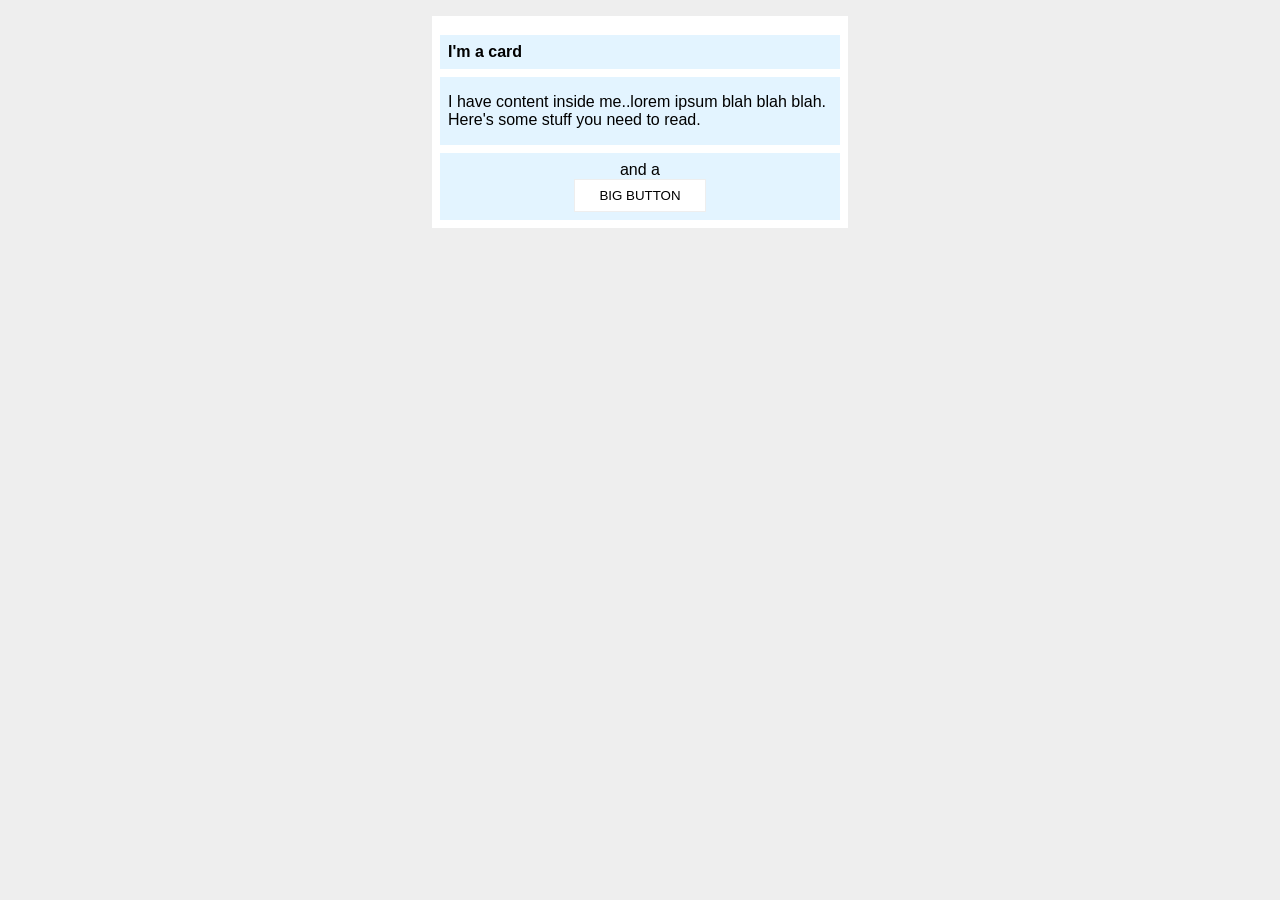
<file: foundations/block-and-inline/02-margin-and-padding-2/index.html>
<!DOCTYPE html>
<html lang="en">
  <head>
    <meta charset="UTF-8">
    <meta http-equiv="X-UA-Compatible" content="IE=edge">
    <meta name="viewport" content="width=device-width, initial-scale=1.0">
    <title>Margin and Padding exercise 2</title>
    <link rel="stylesheet" href="style.css">
  </head>
  <body>
    <div class="card">
      <h1 class="title">I'm a card</h1>
      
        <div class="content">I have content inside me..lorem ipsum blah blah blah. Here's some stuff you need to read.</div>
        <div class="button-container"><p>and a</p> <button>BIG BUTTON</button></div>
      
    </div>
  </body>
</html>
</file>
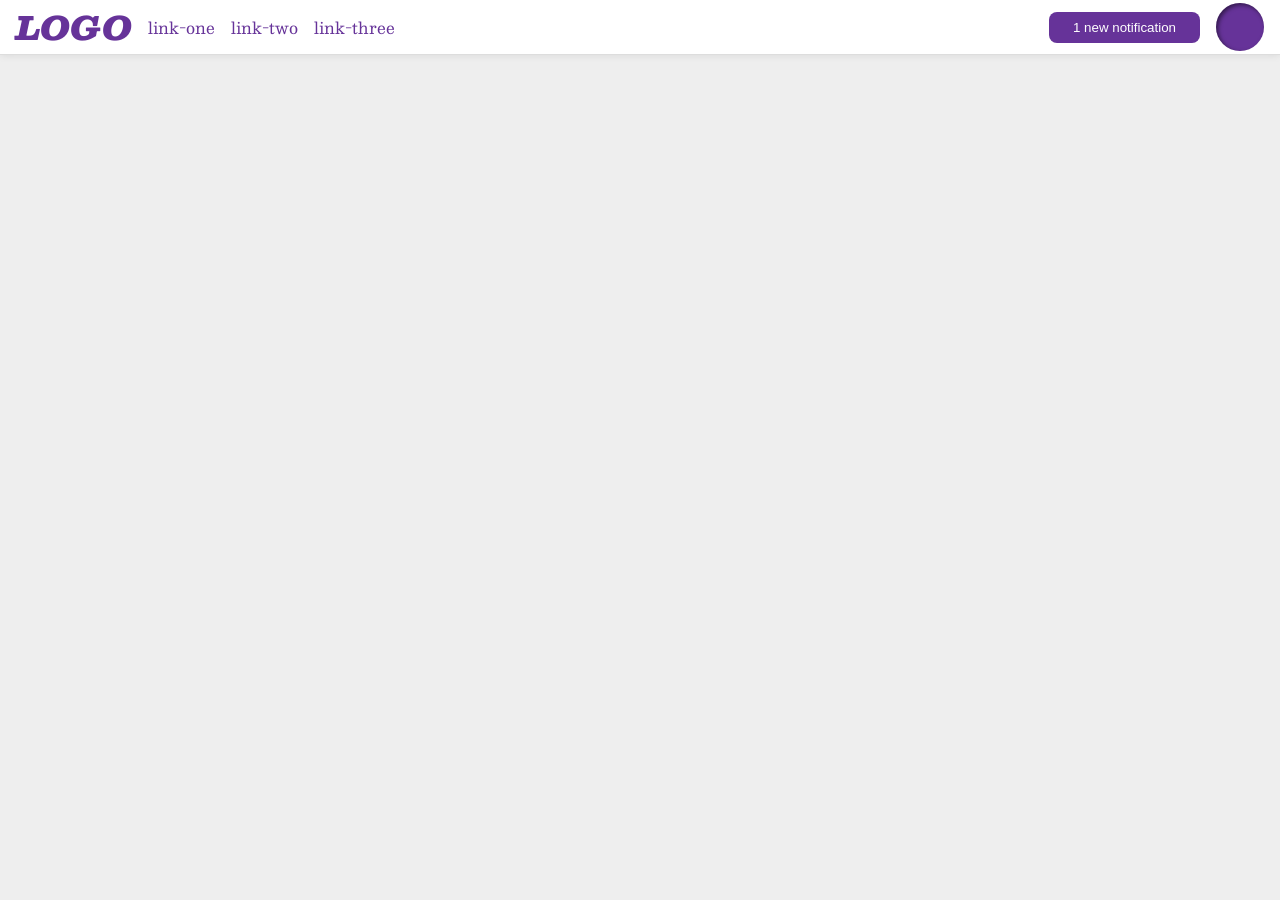
<file: foundations/flex/03-flex-header-2/index.html>
<!DOCTYPE html>
<html lang="en">
  <head>
    <meta charset="UTF-8">
    <meta http-equiv="X-UA-Compatible" content="IE=edge">
    <meta name="viewport" content="width=device-width, initial-scale=1.0">
    <title>Flex Header 2</title>
    <link rel="stylesheet" href="style.css">
  </head>
  <body>
    <div class="header">
      <div class="left-header">
        <div class="logo">
          LOGO
        </div>
        <ul class="links">
          <li><a href="https://google.com">link-one</a></li>
          <li><a href="https://google.com">link-two</a></li>
          <li><a href="https://google.com">link-three</a></li>
        </ul>
      </div>

      <div class="right-header">
        <button class="notifications">
          1 new notification
        </button>
        <div class="profile-image"></div>
      </div>
    </div>
  </body>
</html>
</file>
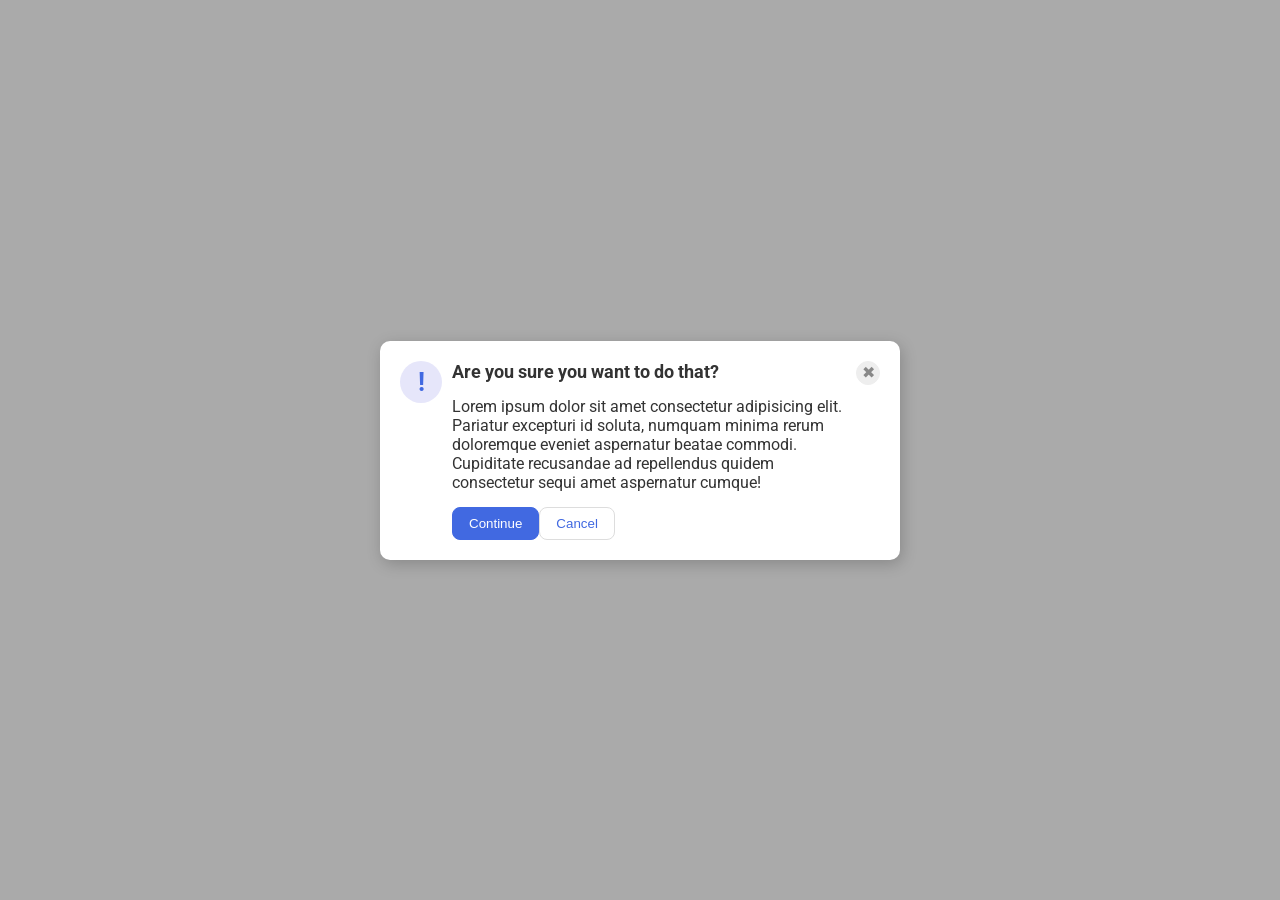
<file: foundations/flex/05-flex-modal/index.html>
<!DOCTYPE html>
<html lang="en">
  <head>
    <meta charset="UTF-8">
    <meta http-equiv="X-UA-Compatible" content="IE=edge">
    <meta name="viewport" content="width=device-width, initial-scale=1.0">
    <link rel="stylesheet" href="style.css">
    <title>Modal</title>
  </head>
  <body>
    <div class="modal">
      <div class="icon">!</div>
      
      <div class="modal-middle">
        <div class="header">Are you sure you want to do that?</div>
        
        <div class="text">Lorem ipsum dolor sit amet consectetur adipisicing elit. Pariatur excepturi id soluta, numquam minima rerum doloremque eveniet aspernatur beatae commodi. Cupiditate recusandae ad repellendus quidem consectetur sequi amet aspernatur cumque!</div>
        
        <div class="buttons">
          <button class="continue">Continue</button>
          <button class="cancel">Cancel</button> 
        </div>

      </div>
      <button class="close-button">✖</button>
    </div>
  </body>
</html>
</file>
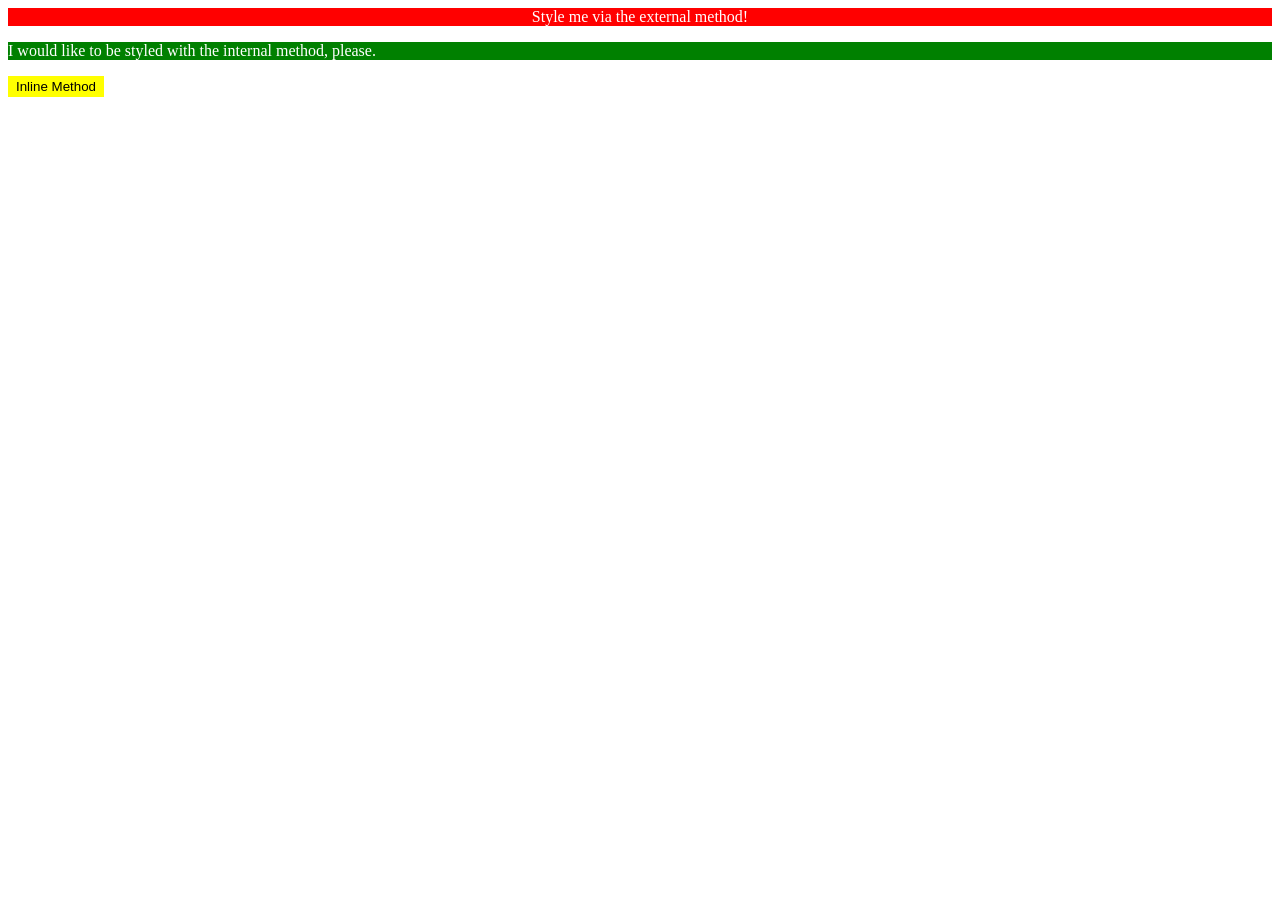
<file: foundations/intro-to-css/01-css-methods/index.html>
<!DOCTYPE html>
<html lang="en">
  <head>
    <meta charset="UTF-8">
    <meta http-equiv="X-UA-Compatible" content="IE=edge">
    <meta name="viewport" content="width=device-width, initial-scale=1.0">
    <title>Methods for Adding CSS</title>
    <link rel="stylesheet" href="styles.css">
    <style>
      p{
        background-color: green;
        color: white;
      }
    </style>
  </head>
  <body>
    <div>Style me via the external method!</div>
    <p>I would like to be styled with the internal method, please.</p>
    <button style="background-color: yellow; border-color: transparent;">Inline Method</button>
  </body>
</html>
</file>
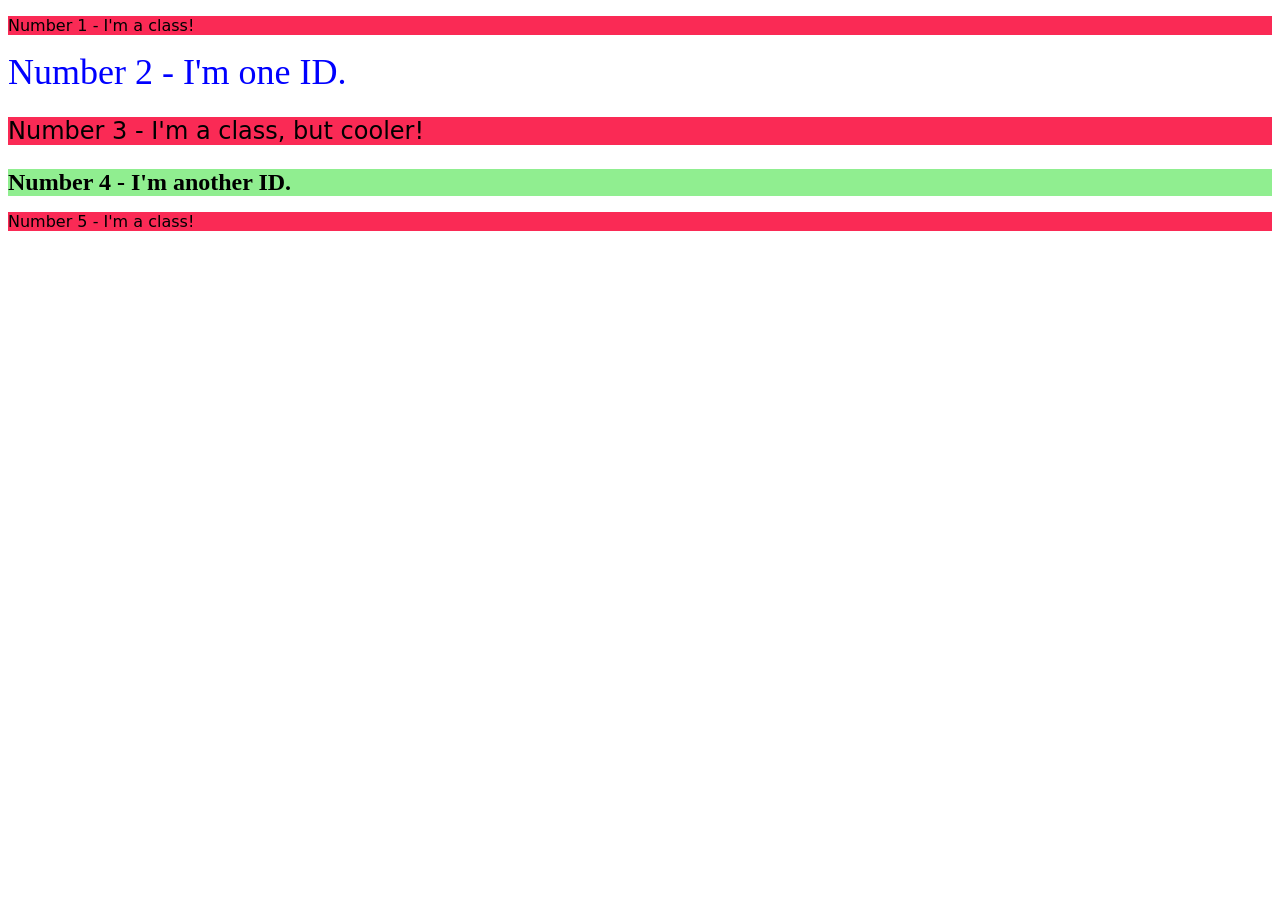
<file: foundations/intro-to-css/02-class-id-selectors/index.html>
<!DOCTYPE html>
<html lang="en">
  <head>
    <meta charset="UTF-8">
    <meta http-equiv="X-UA-Compatible" content="IE=edge">
    <meta name="viewport" content="width=device-width, initial-scale=1.0">
    <title>Class and ID Selectors</title>
    <link rel="stylesheet" href="style.css">
  </head>
  <body>
    <p class="class">Number 1 - I'm a class!</p>
    <div id="number-one">Number 2 - I'm one ID.</div>
    <p class="class cooler">Number 3 - I'm a class, but cooler!</p>
    <div id="number-two">Number 4 - I'm another ID.</div>
    <p class="class">Number 5 - I'm a class!</p>
  </body>
</html>
</file>
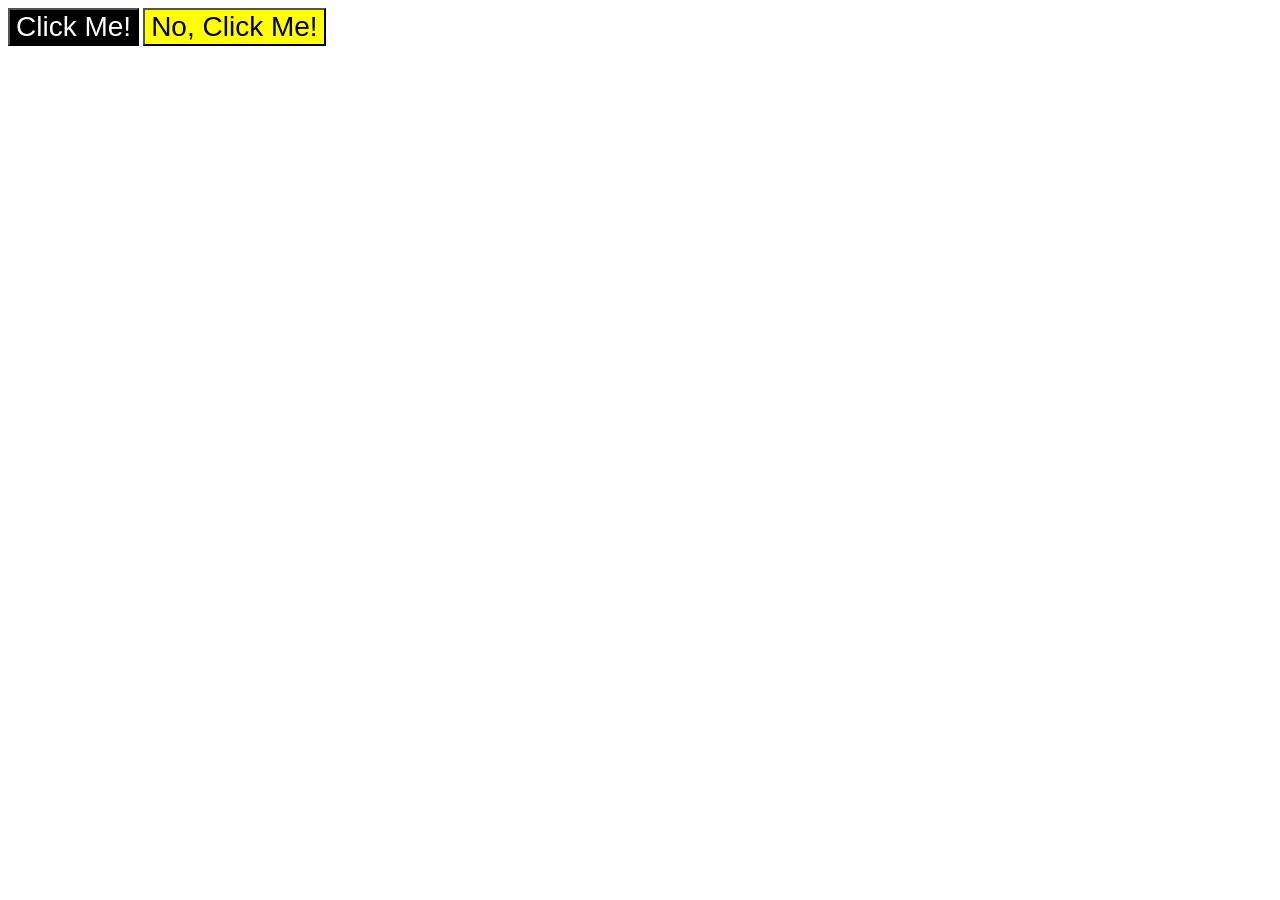
<file: foundations/intro-to-css/03-grouping-selectors/index.html>
<!DOCTYPE html>
<html lang="en">
  <head>
    <meta charset="UTF-8">
    <meta http-equiv="X-UA-Compatible" content="IE=edge">
    <meta name="viewport" content="width=device-width, initial-scale=1.0">
    <title>Grouping Selectors</title>
    <link rel="stylesheet" href="style.css">
  </head>
  <body>
    <button class="class one">Click Me!</button>
    <button class="class two">No, Click Me!</button>
  </body>
</html>
</file>
<file: foundations/block-and-inline/02-margin-and-padding-2/style.css>
body {
  background: #eee;
  font-family: sans-serif;
}

.card {
  width: 400px;
  background: #fff;
  margin: 16px auto;
  padding: 8px;
}

.title {
  background: #e3f4ff;
  margin-bottom: 8px;
  font-size: 16px;
  padding: 8px;
}

.content {
  background: #e3f4ff;
  margin-bottom: 8px;
  padding: 16px 8px;
  
}

.button-container {
  background: #e3f4ff;
  text-align: center;
  padding: 8px;
}

button {
  background: white;
  border: 1px solid #eee;
  margin: 0 auto;
  padding: 8px 24px;
}

p{
  margin: auto;
}
</file>
<file: foundations/flex/03-flex-header-2/style.css>
/* this is some magical font-importing.  
you'll learn about it later. */
@import url('https://fonts.googleapis.com/css2?family=Besley:ital,wght@0,400;1,900&display=swap');

body {
  margin: 0;
  background: #eee;
  font-family: Besley, serif;
}

.header {
  background: white;
  border-bottom: 1px solid #ddd;
  box-shadow: 0 0 8px rgba(0,0,0,.1);
  display: flex;
  align-items: center;
  justify-content: space-between;
}

.left-header, .right-header{
  display: flex;
  justify-content: center;
  align-items: center;
  gap: 16px;
  margin: 0 16px;
  
}

.profile-image {
  background: rebeccapurple;
  box-shadow: inset 2px 2px 4px rgba(0,0,0,.5);
  border-radius: 50%;
  width: 48px;
  height: 48px;
}

.logo {
  color: rebeccapurple;
  font-size: 32px;
  font-weight: 900;
  font-style: italic;
}

button {
  border: none;
  border-radius: 8px;
  background: rebeccapurple;
  color: white;
  padding: 8px 24px;
}

a {
  /* this removes the line under our links */
  text-decoration: none;
  color: rebeccapurple;
}

ul {
  list-style-type: none;
  display: flex;
  gap: 16px;
  margin: 0;
  padding: 0;
}
</file>
<file: foundations/flex/05-flex-modal/style.css>
@import url('https://fonts.googleapis.com/css2?family=Roboto:wght@400;700&display=swap');

html, body {
  height: 100%;
}

body {
  font-family: Roboto, sans-serif;
  margin: 0;
  background: #aaa;
  color: #333;
  /* I'll give you this one for free lol */
  display: flex;
  align-items: center;
  justify-content: center;
}

.modal {
  background: white;
  width: 480px;
  border-radius: 10px;
  box-shadow: 2px 4px 16px rgba(0,0,0,.2);
  display: flex;
  gap: 10px;
  padding: 20px;
}



.modal-middle{
  display: flex;
  flex-direction: column;
  gap: 15px;
  
}

.buttons{display: flex;}

.header{
  font-weight: bold;
  font-size: large;
}

.icon {
  color: royalblue;
  font-size: 26px;
  font-weight: 700;
  background: lavender;
  width: 42px;
  height: 42px;
  border-radius: 50%;
  display: flex;
  align-items: center;
  justify-content: center;
  flex-shrink: 0;
}

.close-button {
  background: #eee;
  border-radius: 50%;
  color: #888;
  font-weight: 400;
  font-size: 16px;
  height: 24px;
  width: 24px;
  display: flex;
  align-items: center;
  justify-content: center;
  border: 1px solid #eee;
  padding: 0;
  flex-shrink: 0;
}

button {
  cursor: pointer;
  padding: 8px 16px;
  border-radius: 8px;
}

button.continue {
  background: royalblue;
  border: 1px solid royalblue;
  color: white;
}

button.cancel {
  background: white;
  border: 1px solid #ddd;
  color: royalblue;
}
</file>
<file: foundations/intro-to-css/01-css-methods/styles.css>
div{
    color: white;
    background-color: red;
    text-align: center;
}
</file>
<file: foundations/intro-to-css/02-class-id-selectors/style.css>
.class{
    background-color:#FA2A55;
    font-family:Verdana, "DejaVu Sans", sans-serif;


}
.class.cooler{
    font-size: 24px;
}

#number-one{
    color: blue;
    font-size: 36px;
}

#number-two{
    background-color: lightgreen;
    font-size: 24px;
    font-weight: bold;
}
</file>
<file: foundations/intro-to-css/03-grouping-selectors/style.css>
/* Add CSS Styling */
.class{
    font-size: 28px;
    font-family: Helvetica, "Times New Roman", sans-serif;
}

.one{
    background-color: #000000;
    color: #ffffff;
}

.two{
    background-color: #ffff00;
}
</file>
